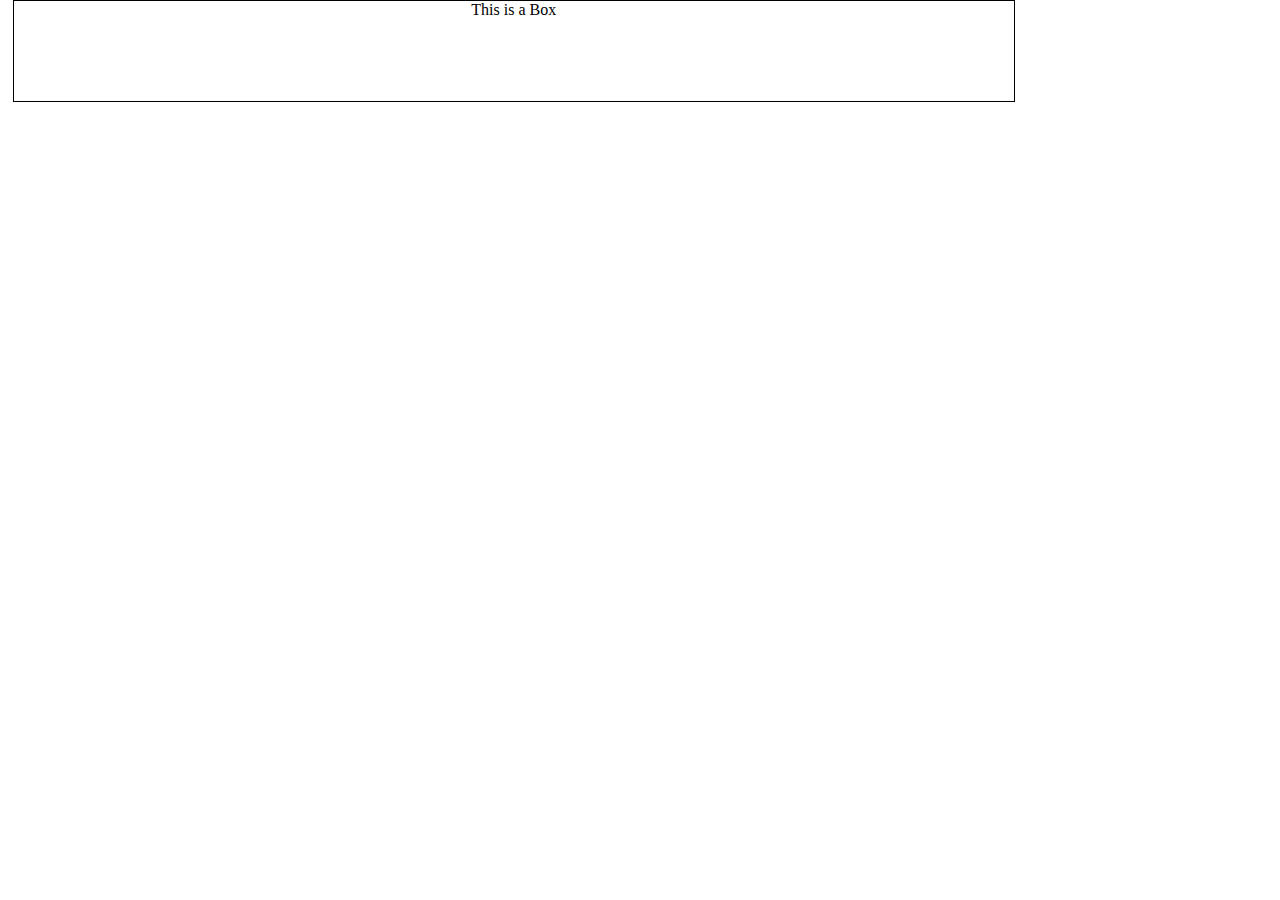
<file: index.html>
<!DOCTYPE html>
<html lang="en">
<head>
    <meta charset="UTF-8">
    <meta name="viewport" content="width=device-width, initial-scale=1.0">
    <meta http-equiv="X-UA-Compatible" content="ie=edge">
    <link rel="stylesheet" href="CSS/style.css">
    <title>Document</title>
</head>
<body>
  <div class="box">
      This is a Box
  </div>  
</body>
</html>
</file>
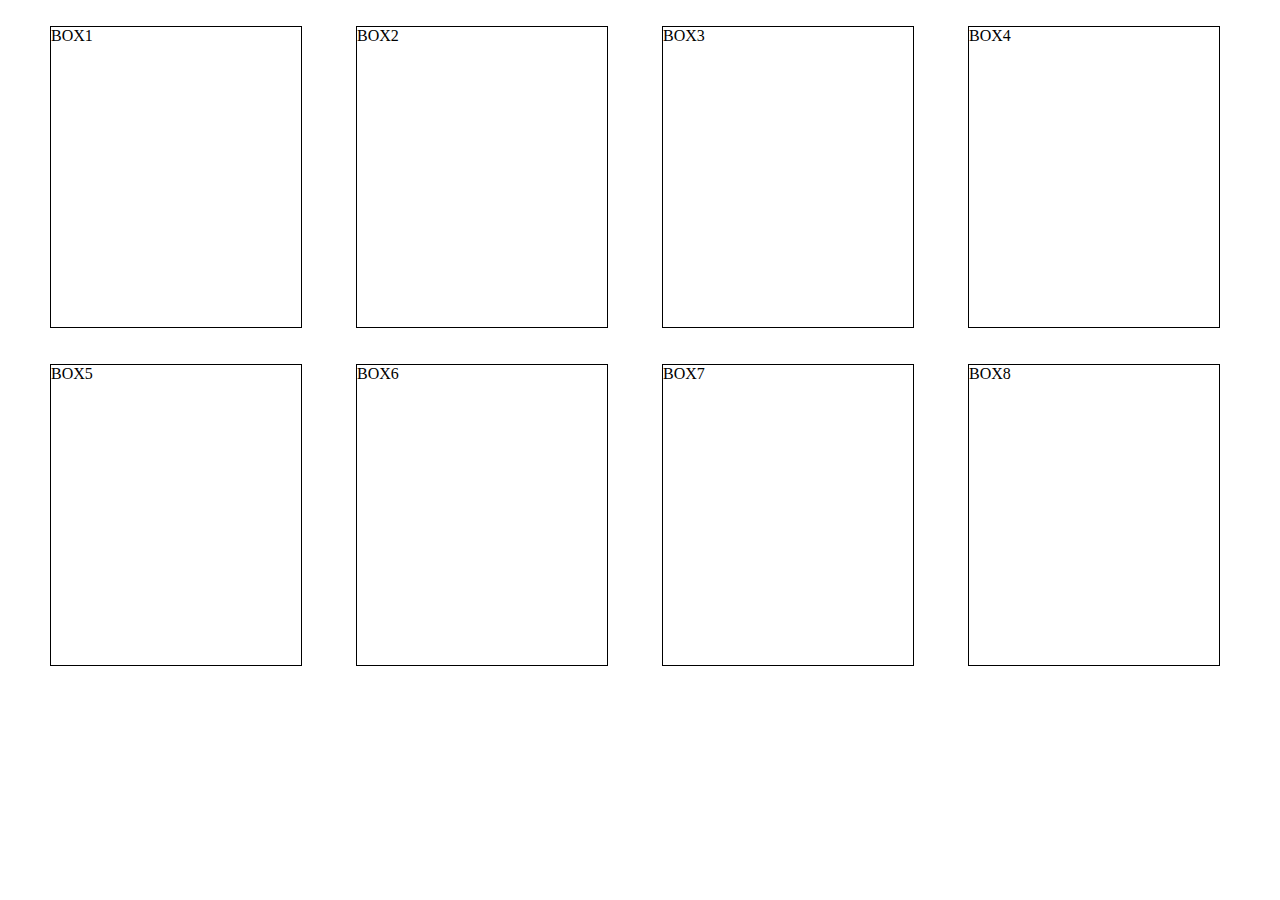
<file: box/eightbox.html>
<!DOCTYPE html>
<html lang="en">

<head>
    <meta charset="UTF-8">
    <meta name="viewport" content="width=device-width, initial-scale=1.0">
    <meta http-equiv="X-UA-Compatible" content="ie=edge">
    <link rel="stylesheet" href="eightbox.css">
    <title>Document</title>
</head>

<body>
    <div class="box left">
        BOX1
    </div>
    <div class="box right">
        BOX2
    </div>
    <div class="box left">
        BOX3
    </div>
    <div class="box right">
        BOX4
    </div>
    <div class="box left">
        BOX5
    </div>
    <div class="box right">
        BOX6
    </div>
    <div class="box left">
        BOX7
    </div>
    <div class="box right">
        BOX8
    </div>
</body>

</html>
</file>
<file: CSS/style.css>
body{
         padding: 0;
         margin: 0;
     }
     
     .box{
         border: 1px solid black;
         width: 1000px;
         height: 100px;
         text-align: center;
         margin: 0vh 1vw 0vh 1vw;
        }

        @media screen and (max-width: 999px) and (min-width: 300px){
            .box{
                max-width: 99vw;
                margin: 0vh 1vw 0vh 1vw;
                color:red
            }
        }

        @media screen and (max-width: 300px){
        .box{
            max-width: 300px;
            margin: 0;
            color: purple;
        }
    }
</file>
<file: box/eightbox.css>
body{
    padding: 0;
    margin-left: 25px;
    margin-right: 25px; 
}


.box{
    display: inline-block;
    border: 1px solid black;
    margin: 2vh 25px 2vh 25px;
   min-width: 250px;
   max-width: 250px;
   min-height: 300px;
   max-height: 300px;
     }

     @media screen and (min-width: 375px) and (max-width: 1250px) {
     .box{
        display: block;
        min-width: 200px;
        max-width: 200px;
        min-height: 300px; 
        max-height: 300px;
     }
     .left{
        margin-right; 100vw;
        float: left;
     }
     .right{
         margin-left: 100vw;
         float: right;
     }
    }


     @media screen and (max-width: 376px){
        .box{
            display: block;
            min-width: 60vw;
            max-width: 60vw;
            min-height: 40vh; 
            max-height: 40vh;
            margin: 3vh auto 3 vh auto;
        }
     }
</file>
